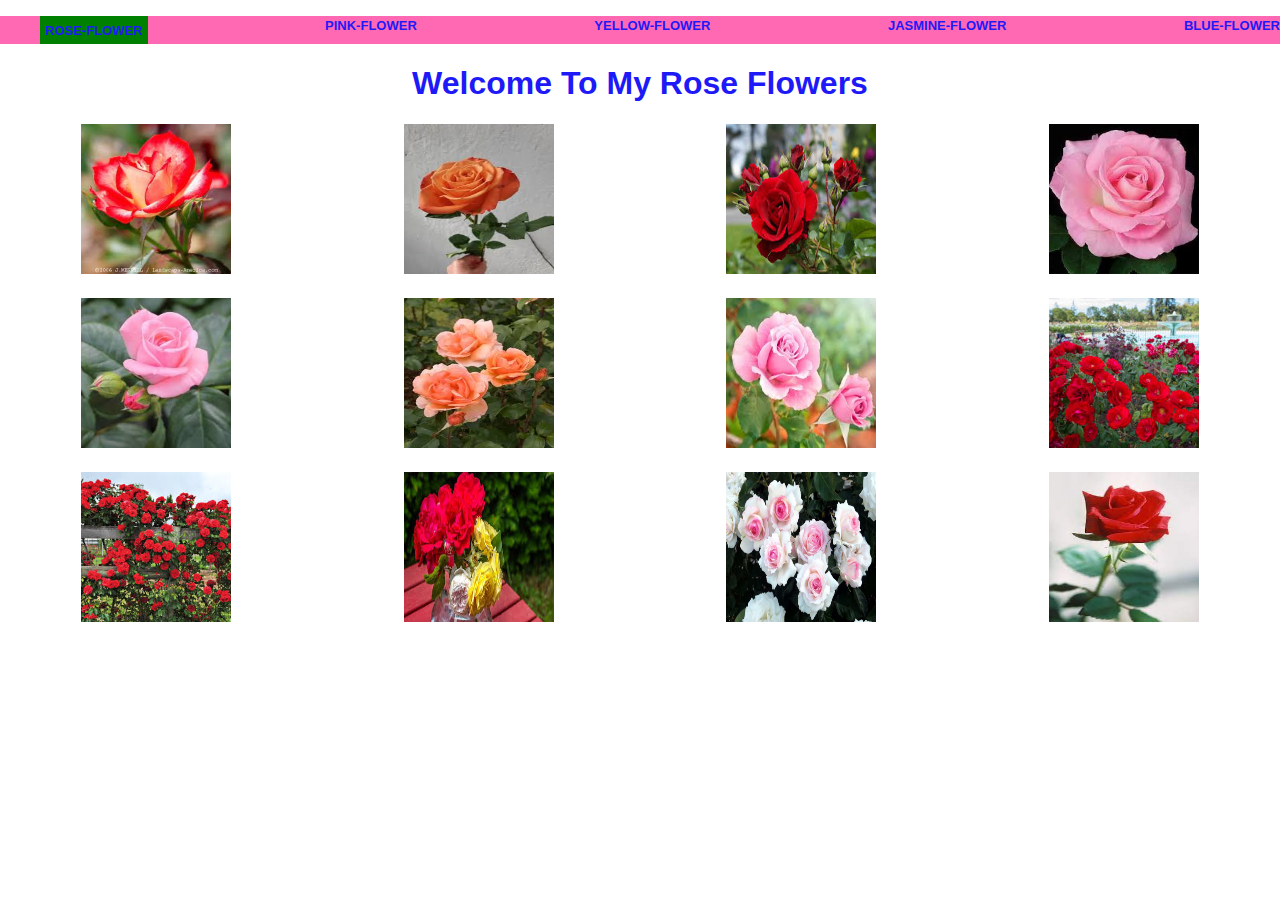
<file: index.html>
<!DOCTYPE html>
<html lang="en">
<head>
    <meta charset="UTF-8">
    <meta http-equiv="X-UA-Compatible" content="IE=edge">
    <meta name="viewport" content="width=device-width, initial-scale=1.0">
    <title>FLOWERS</title>
    <link rel="stylesheet" href="css/style.css">
</head>
<body>
    <div class="navbar">
        <ul class="list-item">
            <li class="item active"><a class="link " href="index.html">Rose-Flower</a></li>
            <li class="item"><a class="link" href="page/pinkflower.html">Pink-Flower</a></li>
            <li class="item"><a class="link" href="page/Yellowflower.html">Yellow-Flower</a></li>
            <li class="item"><a class="link" href="page/jasmine.html">Jasmine-Flower</a></li>
            <li class="item"><a class="link" href="page/blueflower.html">Blue-Flower</a></li>
        </ul>
    </div>
    <div class="container">
        <h1>Welcome To My Rose Flowers</h1>
        <div class="pic-container">
            <div class="p1"><img src="photos/p1.jfif" alt=""></div>
            <div class="p2"><img src="photos/p2.jfif" alt=""></div>
            <div class="p12"><img src="photos/p3.jfif" alt=""></div>
            <div class="p3"><img src="photos/p4.jfif" alt=""></div>
            <div class="p4"><img src="photos/p5.jfif" alt=""></div>
            <div class="p5"><img src="photos/p6.jfif" alt=""></div>
            <div class="p6"><img src="photos/p7.jfif" alt=""></div>
            <div class="p7"><img src="photos/p8.jfif" alt=""></div>
            <div class="p8"><img src="photos/p9.jfif" alt=""></div>
            <div class="p9"><img src="photos/p10.jfif" alt=""></div>
            <div class="p10"><img src="photos/p11.jfif" alt=""></div>
            <div class="p11"><img src="photos/p12.jfif" alt=""></div>
            
        </div>
        
    </div>
    
</body>
</html>
</file>
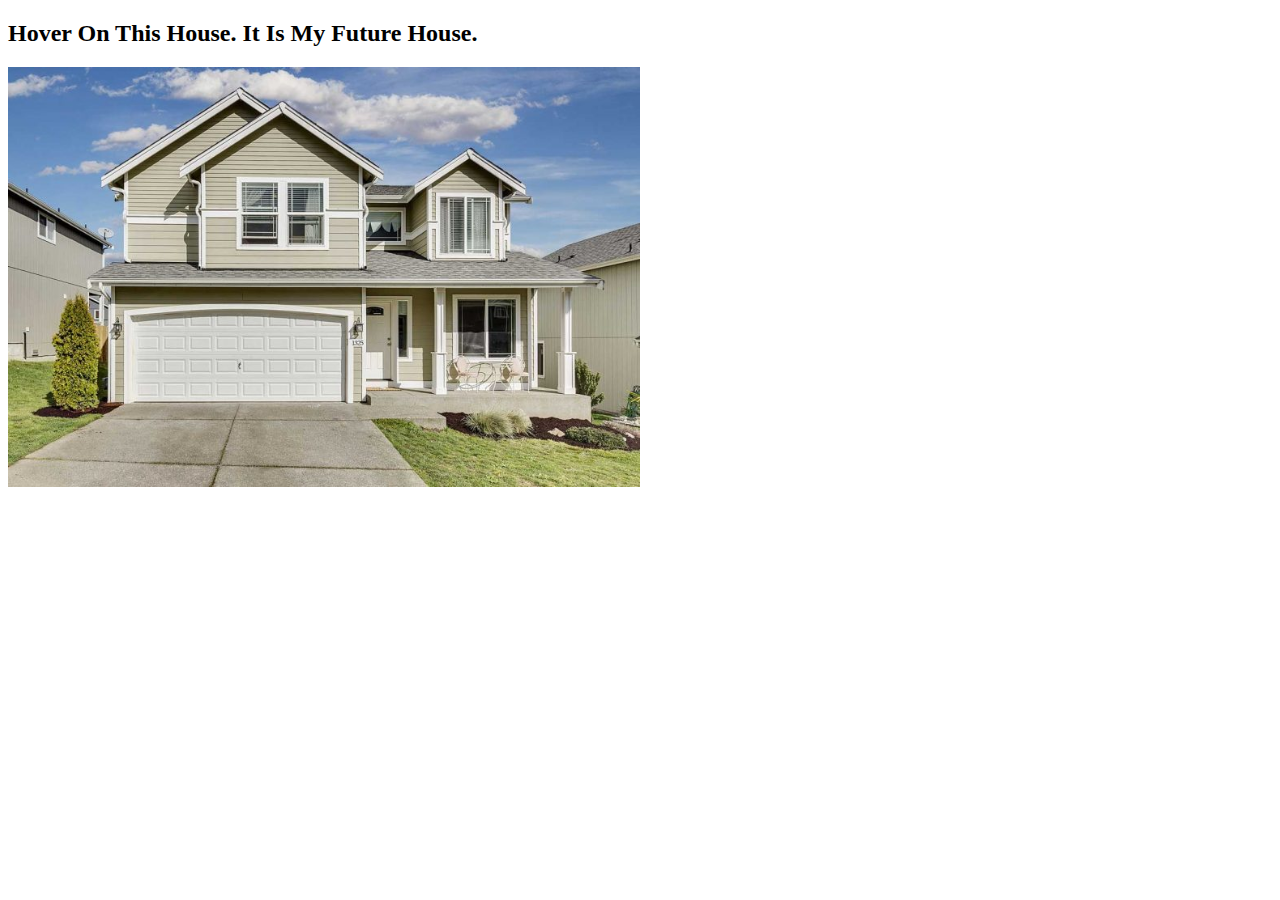
<file: hoverpictosee.html>
<!DOCTYPE html>
<html>
<head>
<meta name="viewport" content="width=device-width, initial-scale=1">
<style>
.container {
  position: relative;
  width: 50%;
}

.image {
  display: block;
  width: 100%;
  height: auto;
  
  
}

.overlay {
  position: absolute;
  top: 0;
  bottom: 0;
  left: 0;
  right: 0;
  height: 100%;
  width: 100%;
  opacity: 0;
  transition: .5s ease;
  background-color: gold;
  
}

.container:hover .overlay {
  opacity: 1;
}

.text {
  color: rgb(40, 26, 231);
  font-size: 20px;
  position: absolute;
  top: 50%;
  left: 50%;
  -webkit-transform: translate(-50%, -50%);
  -ms-transform: translate(-50%, -50%);
  transform: translate(-50%, -50%);
  text-align: center;
  
}
.center {
    text-align: center;
}

</style>
</head>
<body>
    <h2>Hover On This House. It Is My Future House.</h2>
    <div class="container">
        <img src="photos/hourse.jpg" alt="Avatar" class="image">
        <div class="overlay">
            <div class="text">I Love My Parents. I Have To Build A Big House For Them.</div>
        </div>
    </div>




</body>
</html>
</file>
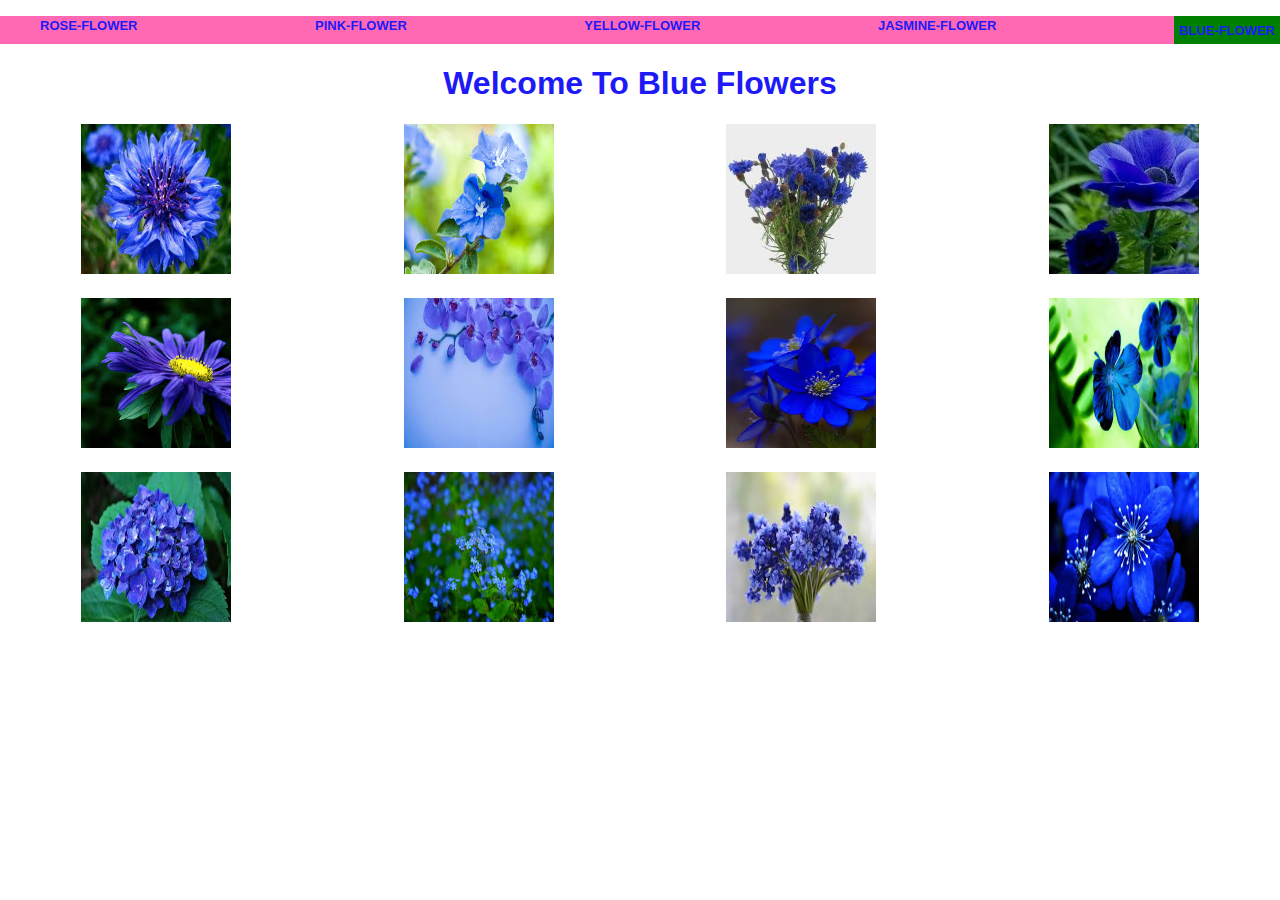
<file: page/blueflower.html>
<!DOCTYPE html>
<html lang="en">
<head>
    <meta charset="UTF-8">
    <meta http-equiv="X-UA-Compatible" content="IE=edge">
    <meta name="viewport" content="width=device-width, initial-scale=1.0">
    <title>Blue Flower</title>
    <link rel="stylesheet" href="../css/style.css">
</head>
<body>
    <div class="navbar">
        <ul class="list-item">
            <li class="item"><a class="link" href="../index.html">Rose-Flower</a></li>
            <li class="item"><a class="link" href="pinkflower.html">Pink-Flower</a></li>
            <li class="item"><a class="link" href="Yellowflower.html">Yellow-Flower</a></li>
            <li class="item"><a class="link" href="jasmine.html">Jasmine-Flower</a></li>
            <li class="item active"><a class="link" href="blueflower.html">Blue-Flower</a></li>
        </ul>
    </div>
    <div class="container">
        <h1>Welcome To Blue Flowers</h1>
        <div class="pic-container">
            <div class="p1"><img src="../photos/b1.jfif" alt=""></div>
            <div class="p2"><img src="../photos/b2.jfif" alt=""></div>
            <div class="p12"><img src="../photos/b3.jfif" alt=""></div>
            <div class="p3"><img src="../photos/b4.jfif" alt=""></div>
            <div class="p4"><img src="../photos/b5.jfif" alt=""></div>
            <div class="p5"><img src="../photos/b6.jfif" alt=""></div>
            <div class="p6"><img src="../photos/b7.jfif" alt=""></div>
            <div class="p7"><img src="../photos/b8.jfif" alt=""></div>
            <div class="p8"><img src="../photos/b9.jfif" alt=""></div>
            <div class="p9"><img src="../photos/b10.jfif" alt=""></div>
            <div class="p10"><img src="../photos/b11.jfif" alt=""></div>
            <div class="p11"><img src="../photos/b12.jfif" alt=""></div>
            
        </div>
    </div>
    
</body>
</html>
</file>
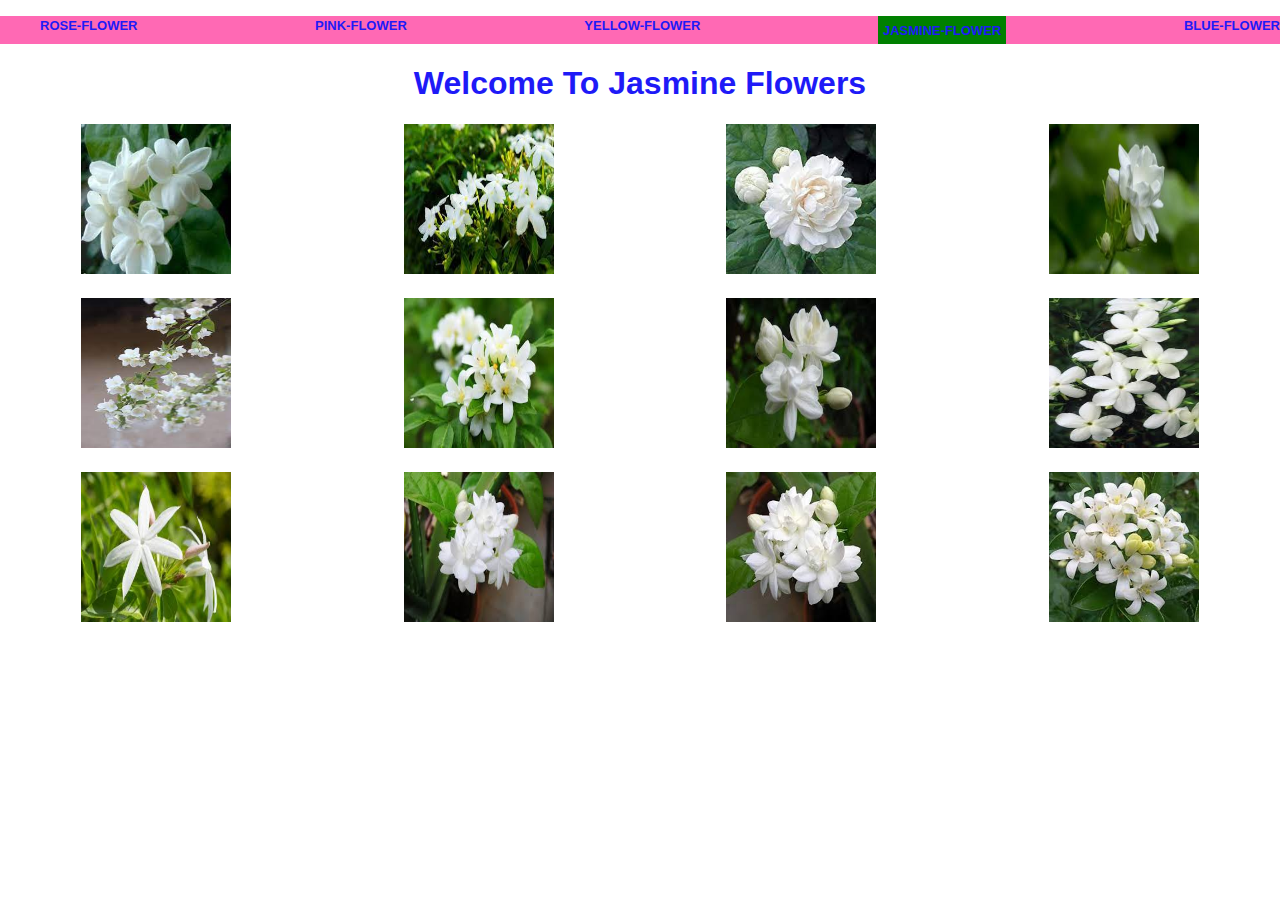
<file: page/jasmine.html>
<!DOCTYPE html>
<html lang="en">
<head>
    <meta charset="UTF-8">
    <meta http-equiv="X-UA-Compatible" content="IE=edge">
    <meta name="viewport" content="width=device-width, initial-scale=1.0">
    <title>Jasmine Flower</title>
    <link rel="stylesheet" href="../css/style.css">
</head>
<body>
    <div class="navbar">
        <ul class="list-item">
            <li class="item"><a class="link" href="../index.html">Rose-Flower</a></li>
            <li class="item"><a class="link" href="pinkflower.html">Pink-Flower</a></li>
            <li class="item"><a class="link" href="Yellowflower.html">Yellow-Flower</a></li>
            <li class="item active"><a class="link" href="jasmine.html">Jasmine-Flower</a></li>
            <li class="item"><a class="link" href="blueflower.html">Blue-Flower</a></li>
        </ul>
    </div>
    <div class="container">
        <h1>Welcome To Jasmine Flowers</h1>
        <div class="pic-container">
            <div class="p1"><img src="../photos/j1.jfif" alt=""></div>
            <div class="p2"><img src="../photos/j2.jfif" alt=""></div>
            <div class="p12"><img src="../photos/j3.jfif" alt=""></div>
            <div class="p3"><img src="../photos/j4.jfif" alt=""></div>
            <div class="p4"><img src="../photos/j5.jfif" alt=""></div>
            <div class="p5"><img src="../photos/j6.jfif" alt=""></div>
            <div class="p6"><img src="../photos/j7.jfif" alt=""></div>
            <div class="p7"><img src="../photos/j8.jfif" alt=""></div>
            <div class="p8"><img src="../photos/j9.jfif" alt=""></div>
            <div class="p9"><img src="../photos/j10.jfif" alt=""></div>
            <div class="p10"><img src="../photos/j11.jfif" alt=""></div>
            <div class="p11"><img src="../photos/j12.jfif" alt=""></div>
            
        </div>
    </div>
    
</body>
</html>
</file>
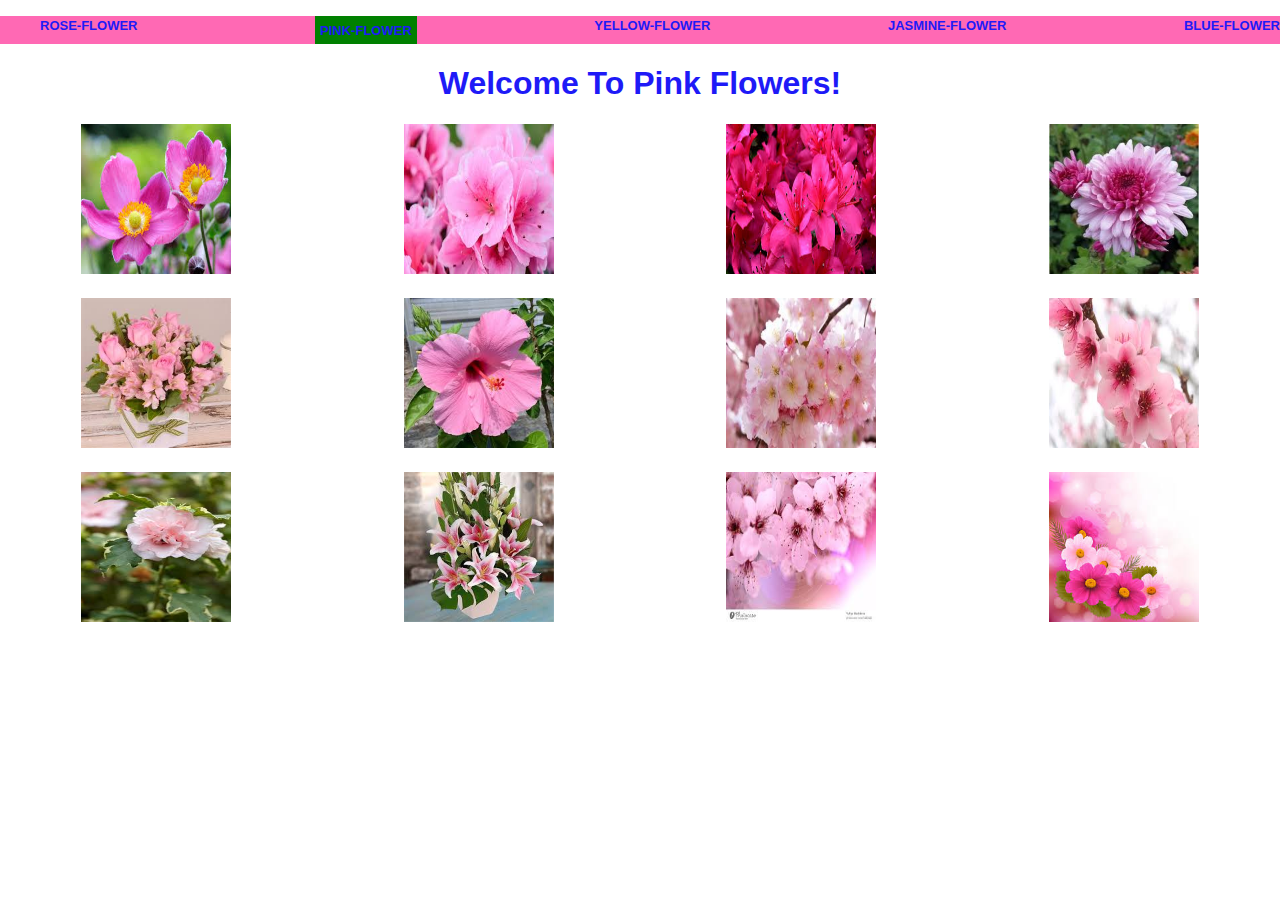
<file: page/pinkflower.html>
<!DOCTYPE html>
<html lang="en">
<head>
    <meta charset="UTF-8">
    <meta http-equiv="X-UA-Compatible" content="IE=edge">
    <meta name="viewport" content="width=device-width, initial-scale=1.0">
    <title>Pink Flowers</title>
    <link rel="stylesheet" href="../css/style.css">
</head>
<body>
    <div class="navbar">
        <ul class="list-item">
            <li class="item"><a class="link" href="../index.html">Rose-Flower</a></li>
            <li class="item active"><a class="link" href="pinkflower.html">Pink-Flower</a></li>
            <li class="item"><a class="link" href="Yellowflower.html">Yellow-Flower</a></li>
            <li class="item"><a class="link" href="jasmine.html">Jasmine-Flower</a></li>
            <li class="item"><a class="link" href="blueflower.html">Blue-Flower</a></li>
        </ul>
    </div>
    <div class="container">
        <h1>Welcome To Pink Flowers!</h1>
        <div class="pic-container">
            <div class="p1"><img src="../photos/i1.jfif" alt=""></div>
            <div class="p2"><img src="../photos/i2.jfif" alt=""></div>
            <div class="p12"><img src="../photos/i3.jfif" alt=""></div>
            <div class="p3"><img src="../photos/i4.jfif" alt=""></div>
            <div class="p4"><img src="../photos/i5.jfif" alt=""></div>
            <div class="p5"><img src="../photos/i6.jfif" alt=""></div>
            <div class="p6"><img src="../photos/i7.jfif" alt=""></div>
            <div class="p7"><img src="../photos/i8.jfif" alt=""></div>
            <div class="p8"><img src="../photos/i9.jfif" alt=""></div>
            <div class="p9"><img src="../photos/i10.jfif" alt=""></div>
            <div class="p10"><img src="../photos/i11.jfif" alt=""></div>
            <div class="p11"><img src="../photos/i12.jfif" alt=""></div>
           
        </div>
    </div>
    
</body>
</html>
</file>
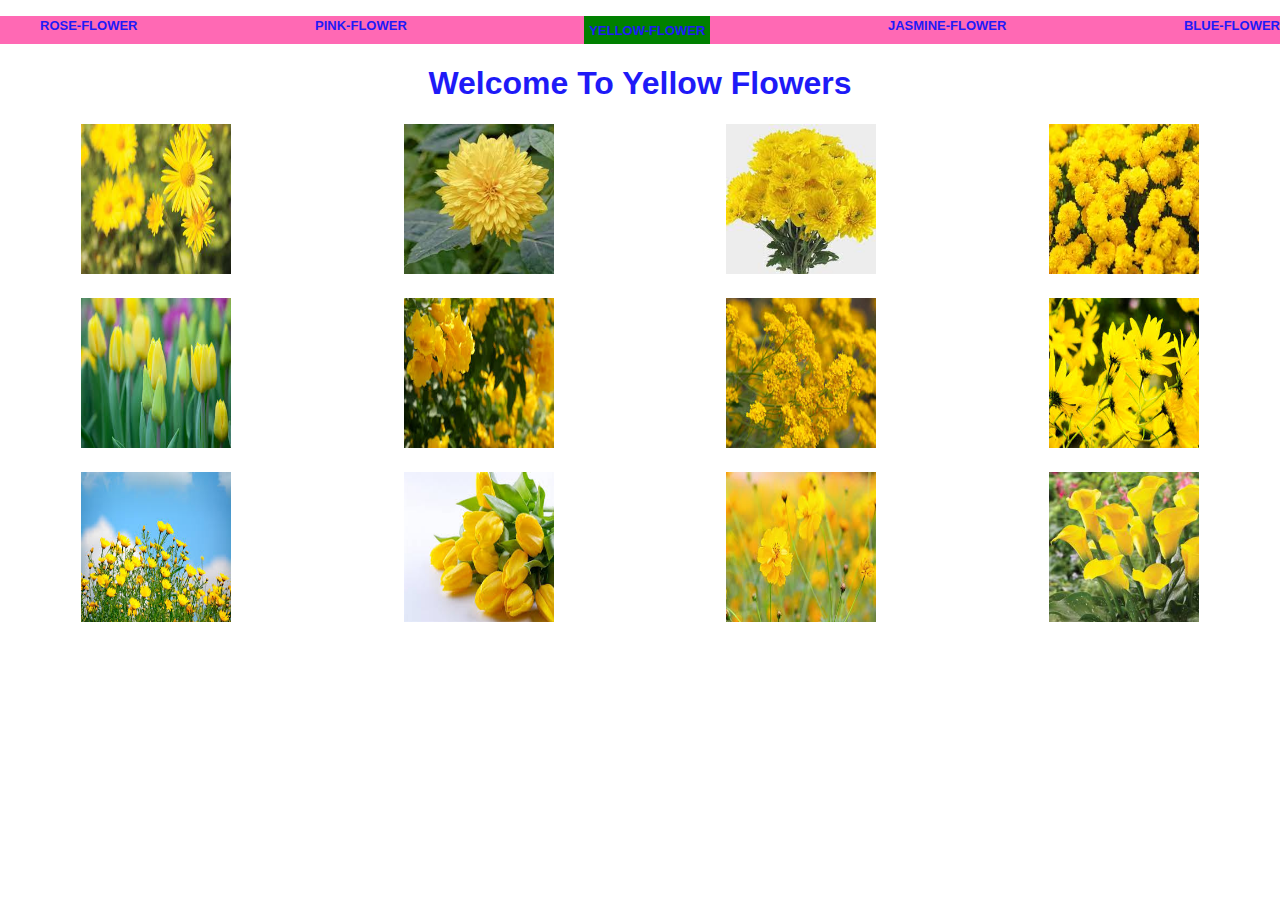
<file: page/Yellowflower.html>
<!DOCTYPE html>
<html lang="en">
<head>
    <meta charset="UTF-8">
    <meta http-equiv="X-UA-Compatible" content="IE=edge">
    <meta name="viewport" content="width=device-width, initial-scale=1.0">
    <title>Yellow Flower</title>
    <link rel="stylesheet" href="../css/style.css">
</head>
<body>
    <div class="navbar">
        <ul class="list-item">
            <li class="item"><a class="link" href="../index.html">Rose-Flower</a></li>
            <li class="item"><a class="link" href="pinkflower.html">Pink-Flower</a></li>
            <li class="item active"><a class="link" href="Yellowflower.html">Yellow-Flower</a></li>
            <li class="item"><a class="link" href="jasmine.html">Jasmine-Flower</a></li>
            <li class="item"><a class="link" href="blueflower.html">Blue-Flower</a></li>
        </ul>
    </div>
    <div class="container">
        <h1>Welcome To Yellow Flowers</h1>
        <div class="pic-container">
            <div class="p1"><img src="../photos/y1.jfif" alt=""></div>
            <div class="p2"><img src="../photos/y2.jfif" alt=""></div>
            <div class="p12"><img src="../photos/y3.jfif" alt=""></div>
            <div class="p3"><img src="../photos/y4.jfif" alt=""></div>
            <div class="p4"><img src="../photos/y5.jfif" alt=""></div>
            <div class="p5"><img src="../photos/y6.jfif" alt=""></div>
            <div class="p6"><img src="../photos/y7.jfif" alt=""></div>
            <div class="p7"><img src="../photos/y8.jfif" alt=""></div>
            <div class="p8"><img src="../photos/y9.jfif" alt=""></div>
            <div class="p9"><img src="../photos/y10.jfif" alt=""></div>
            <div class="p10"><img src="../photos/y11.jfif" alt=""></div>
            <div class="p11"><img src="../photos/y12.jfif" alt=""></div>
            
        </div>
    </div>
    
</body>
</html>
</file>
<file: css/style.css>
body {
    margin: 0px;
    padding: 0px;
    
    
    font-family: sans-serif;
}
.list-item {
    display: flex;
    justify-content: space-between;
}
.item {
    list-style: none;
}
.link {
    text-decoration: none;
    text-transform: uppercase;
    color: rgb(30, 26, 247);
    font-weight: bold;
    font-size: small;
}
.container {
    text-align: center;
}
h1 {
    color: rgb(30, 26, 247);
}
img {
    width: 150px;
    height: 150px;
    cursor: pointer;
    
}
.pic-container {
    display: grid;
    grid-template-columns: repeat(4,fr);
    grid-template-areas: 
    'p1 p2 p3 p4'
    'p5 p6 p7 p8'
    'p9 p10 p11 p12';
    gap: 20px 10px;
}
.p1 {
    grid-area: p1;
}
.p2 {
    grid-area: p2;
}
.p3 {
    grid-area: p3;
}
.p4 {
    grid-area: p4;
}
.p5 {
    grid-area: p5;
}
.p6 {
    grid-area: p6;
}
.p7 {
    grid-area: p7;
}
.p8 {
    grid-area: p8;
}
.p9 {
    grid-area: p9;
}
.p10 {
    grid-area: p10;
}
.p11 {
    grid-area: p11;
}
.p12 {
    grid-area: p12;
}
.active {
    
    background: green;
    padding: 5px;
}
.navbar {
    background: hotpink;
    
}
</file>
